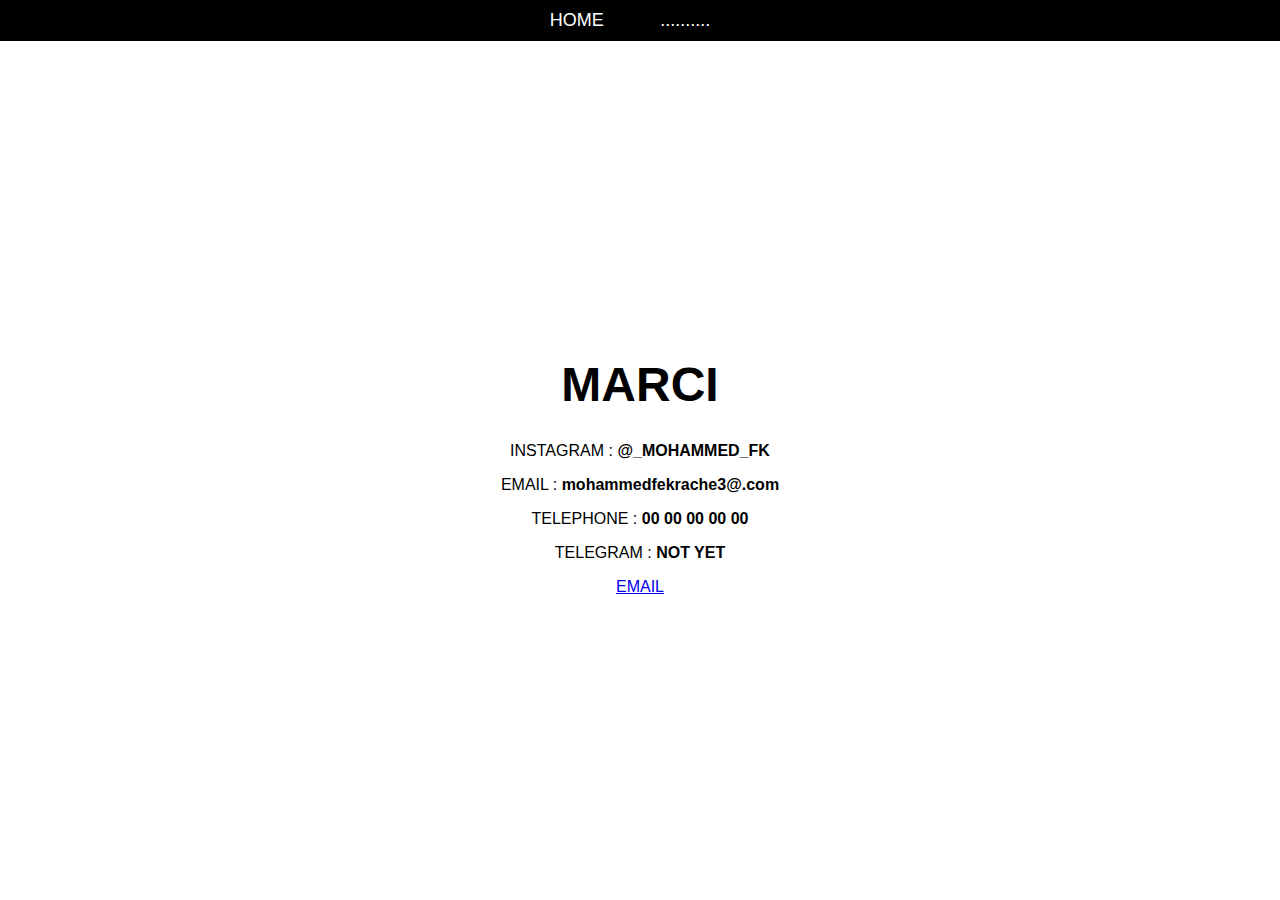
<file: contact.html>
<!DOCTYPE html>
<html lang="ar">
<head>
    <meta charset="UTF-8">
    <meta name="viewport" content="width=device-width, initial-scale=1.0">
    <title>التواصل مع مالك الموقع</title>
    <link rel="stylesheet" href="styles.css">
</head>
<body>
    <!-- شريط التنقل -->
    <nav>
        <ul>
            <li><a href="index.html">HOME</a></li>
            <li><a href="contact.html">..........</a></li>
        </ul>
    </nav>

    <!-- محتوى التواصل -->
    <div class="container">
        <h1>MARCI</h1>
        <p>INSTAGRAM : <STRong>@_MOHAMMED_FK</STRong></p>
        <p> EMAIL : <strong>mohammedfekrache3@.com</strong></p>
        <P>TELEPHONE : <strong>00 00 00 00 00</strong></P>
        <P>TELEGRAM : <strong>NOT YET</strong></P>
        <a href="mohammedfekrache3@.com">EMAIL</a>
    </div>

    

</body>
</html>
</file>
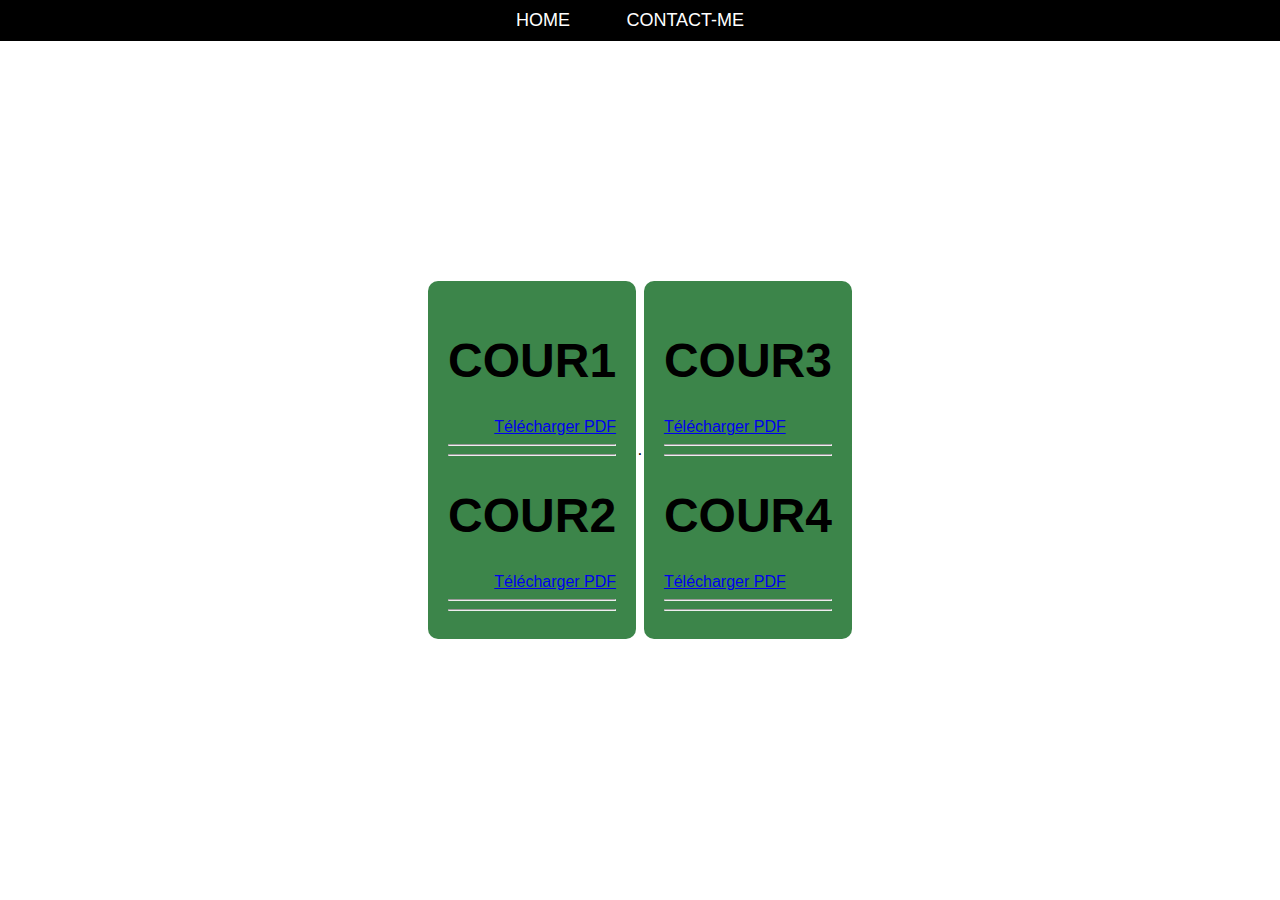
<file: material2.html>
<!DOCTYPE html>
<html lang="ar">
<head>
    <meta charset="UTF-8">
    <meta name="viewport" content="width=device-width, initial-scale=1.0">
    <title>Phytopharmacie</title>
    <link rel="stylesheet" href="styles.css">
</head>
<body>
    <!-- شريط التنقل -->
    <nav>
        <ul>
            <li><a href="index.html">HOME</a></li>
            <li><a href="contact.html">CONTACT-ME</a></li>
        </ul>
    </nav>

    <!-- محتوى المادة -->
    <div class="container1">
        <h1>COUR1</h1>
        <a href="Phytopharmacie/CHAPITRE 01.pdf" download>Télécharger PDF</a>
    <hr>
    <hr>
        <h1>COUR2</h1>
        <a href="Phytopharmacie/CHAPITRE 02.pdf" download>Télécharger PDF</a>
    <hr>
    <hr>

    </div>
    <pre>.</pre>
    <div class="container2">
        <h1>COUR3</h1>
        <a href="Phytopharmacie/CHAPITRE 03.pdf" download>Télécharger PDF</a>  
    <hr>
    <hr>      
        <h1>COUR4</h1>
        <a href="Phytopharmacie/CHAPITRE 04.pdf" download>Télécharger PDF</a>
    <hr>
    <hr>
       
</body>
</html>
</file>
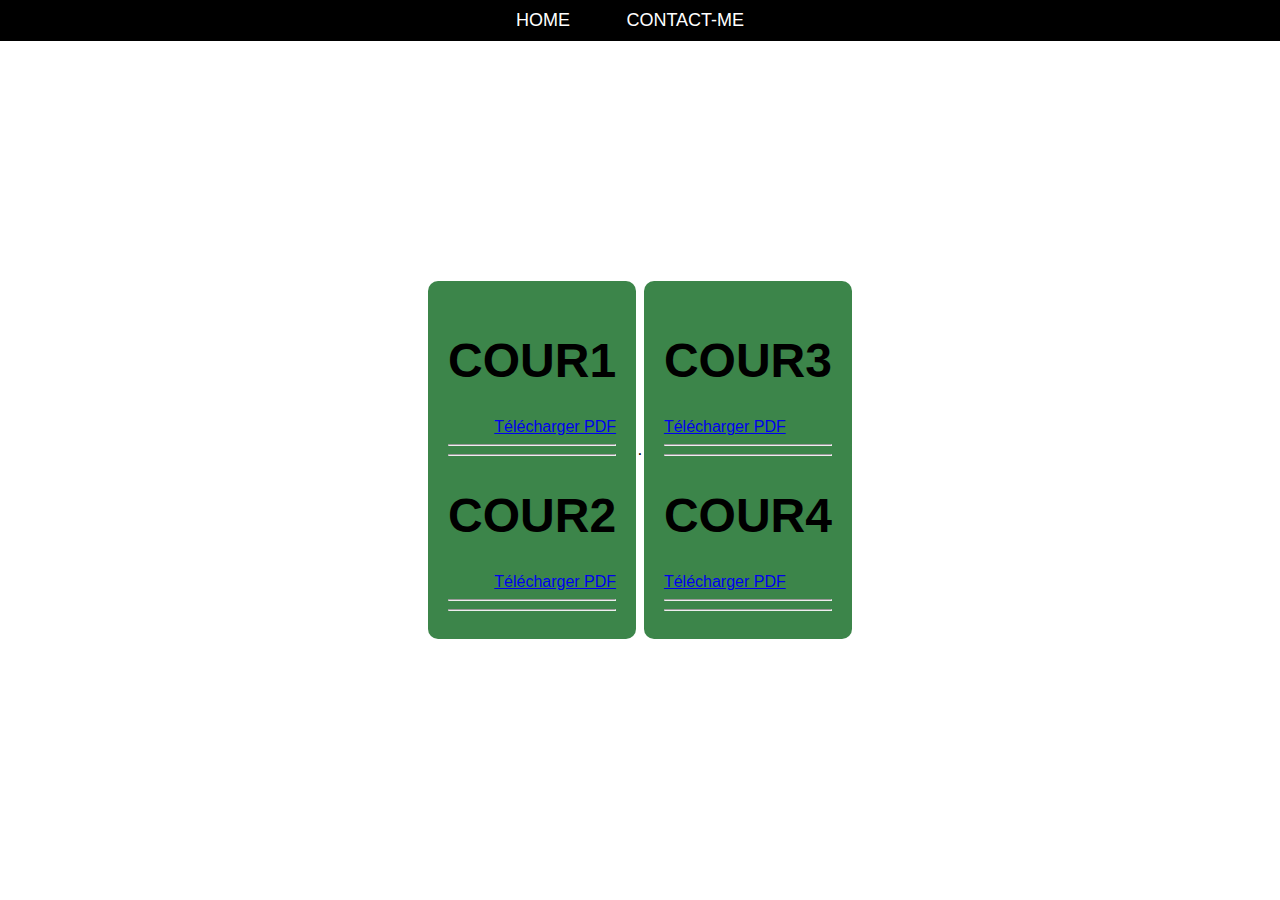
<file: material3.html>
<!DOCTYPE html>
<html lang="ar">
<head>
    <meta charset="UTF-8">
    <meta name="viewport" content="width=device-width, initial-scale=1.0">
    <title>Bioécologie des bioagresseurs</title>
    <link rel="stylesheet" href="styles.css">
</head>
<body>
    <!-- شريط التنقل -->
    <nav>
        <ul>
            <li><a href="index.html">HOME</a></li>
            <li><a href="contact.html">CONTACT-ME</a></li>
        </ul>
    </nav>

    <!-- محتوى المادة -->
    <div class="container1">
        <h1>COUR1</h1>
        <a href="Bioécologie des bioagresseurs/CHAPITRE 01.pdf" download>Télécharger PDF</a>
    <hr>
    <hr>
        <h1>COUR2</h1>
        <a href="Bioécologie des bioagresseurs/CHAPITRE 02.pdf" download>Télécharger PDF</a>
    <hr>
    <hr>
    </div>
    <pre>.</pre>
    <div class="container2">
            <h1>COUR3</h1>
        <a href="Bioécologie des bioagresseurs/CHAPITRE 03.pdf" download>Télécharger PDF</a>
    <hr>
    <hr>          
           <h1>COUR4</h1>
        <a href="Bioécologie des bioagresseurs/CHAPITRE 04.pdf" download>Télécharger PDF</a>
    <hr>
    <hr> 
    </div> 



</body>
</html>
</file>
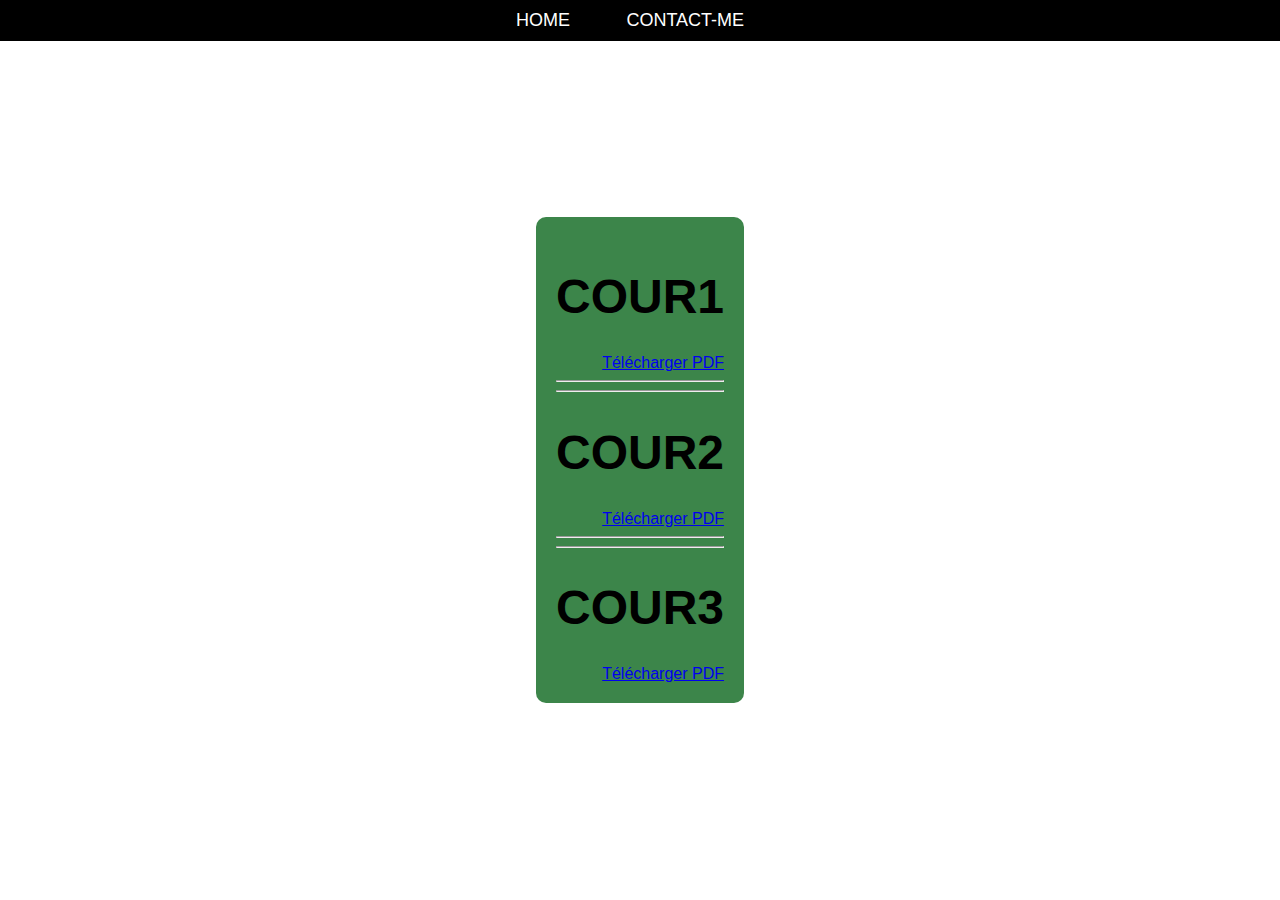
<file: material4.html>
<!DOCTYPE html>
<html lang="ar">
<head>
    <meta charset="UTF-8">
    <meta name="viewport" content="width=device-width, initial-scale=1.0">
    <title>Principaux bio-agresseurs animaux</title>
    <link rel="stylesheet" href="styles.css">
</head>
<body>
    <!-- شريط التنقل -->
    <nav>
        <ul>
            <li><a href="index.html">HOME</a></li>
            <li><a href="contact.html">CONTACT-ME</a></li>
        </ul>
    </nav>

    <!-- محتوى المادة -->
    <div class="container1">
        <h1>COUR1</h1>
        <a href="Principaux bio-agresseurs animaux/Principaux bioagresseurs animaux Chapitre I (1).pdf" download>Télécharger PDF</a>
    <hr>
    <hr>
        <h1>COUR2</h1>
        <a href="Principaux bio-agresseurs animaux/Chapitre II Biagresseurs animaux (NEMATODES)-1.pdf" download>Télécharger PDF</a>
    <hr>
    <hr>
        <h1>COUR3</h1>
        <a href="Principaux bio-agresseurs animaux/Chapitrre_III_Les_insectes_ravageurs_des_cultures_Insectes_des_agrumes.pdf" download>Télécharger PDF</a>
    </div>
 
</body>
</html>
</file>
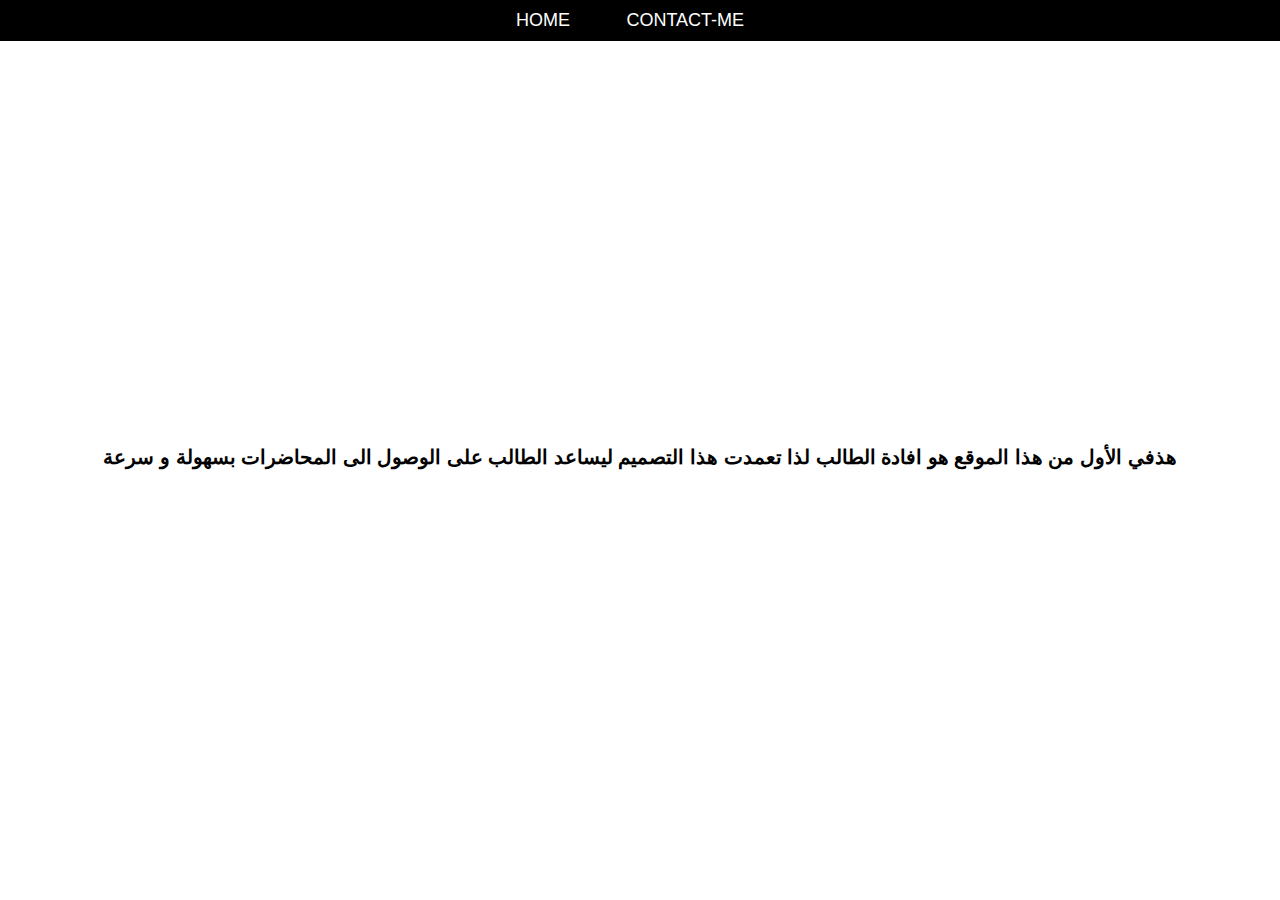
<file: material8.html>
<!DOCTYPE html>
<html lang="ar">
<head>
    <meta charset="UTF-8">
    <meta name="viewport" content="width=device-width, initial-scale=1.0">
    <title>...........</title>
    <link rel="stylesheet" href="styles.css">
</head>
<body>
    <!-- شريط التنقل -->
    <nav>
        <ul>
            <li><a href="index.html">HOME</a></li>
            <li><a href="contact.html">CONTACT-ME</a></li>
        </ul>
    </nav>

    <!-- محتوى المادة -->
    <div>    
         <h3 class="easy">هذفي الأول من هذا الموقع هو افادة الطالب  لذا تعمدت هذا التصميم ليساعد الطالب على الوصول الى المحاضرات بسهولة و سرعة
     </h3>
    </div>

</body>
</html>
</file>
<file: styles.css>
/* الخط العام */
body {
    font-family: 'Arial', sans-serif;
    margin: 0;
    padding: 0;
    overflow: hidden;
    height: 100vh;
    display: flex;
    justify-content: center;
    align-items: center;
    background: #ffffff;
}

/* الخلفية */
.background {
    position: fixed;
    top: 0;
    left: 0;
    width: 100%;
    height: 100%;
    background-image: url('2024.jpg'); /* ضع هنا رابط أو اسم الصورة الخلفية */
    background-size: cover;
    background-position: center;
    filter: blur(8px);
    z-index: -1;
}

/* شريط التنقل */
nav {
    position: fixed;
    top: 0;
    width: 100%;
    background-color: rgb(0, 0, 0);
    padding: 10px;
    text-align: center;
}

nav ul {
    list-style-type: none;
    margin: 0;
    padding: 0;
}

nav ul li {
    display: inline;
    margin-right: 20px;
}

nav ul li a {
    text-decoration: none;
    color: rgb(255, 255, 255);
    font-size: 18px;
    padding: 8px 16px;
    transition: background-color 0.3s ease;
}

nav ul li a:hover {
    background-color: rgb(255, 255, 255);
    border-radius: 5px;
}

/* الحاوية الرئيسية */
.container {
    text-align:center;
    background-color: rgba(78, 78, 78, 0); /* لون أبيض شفاف */
    padding: 20px;
    border-radius: 10px;
    animation: fadeIn 2s ease-in-out;
    margin-top: 20px; /* لإبعاد المحتوى عن شريط التنقل */
}
.container1 {
    text-align:right;
    background-color: rgba(11, 102, 29, 0.8); /* لون أبيض شفاف */
    padding: 20px;
    border-radius: 10px;
    animation: fadeIn 2s ease-in-out;
    margin-top: 20px; /* لإبعاد المحتوى عن شريط التنقل */

}
.container2 {
    
    text-align:left;
    background-color: rgba(11, 102, 29, 0.8); /* لون أبيض شفاف */
    padding: 20px;
    border-radius: 10px;
    animation: fadeIn 2s ease-in-out;
    margin-top: 20px; /* لإبعاد المحتوى عن شريط التنقل */
    
}

/* الاسم */
h1 {
    font-size: 48px;
    color: #000;
    margin-bottom: 30px;
    animation: slideDown 1.5s ease-in-out;
}
h3 {
    font-size: 20px;
    align-content: center;
    color: #000;
    margin-bottom: 7px;
    animation: slideDown 3s ease-in-out;
}

/* القائمة */
.course-list ul {
    list-style:none;
    padding: 0;
}

.course-list li {
    margin: 15px 0;
}

.course-list a {
    text-decoration: none;
    font-size: 24px;
    color: #000;
    background-color: rgba(255, 255, 255, 0.5);
    padding: 10px 20px;
    border-radius: 5px;
    transition: background-color 0.3s ease-in-out, transform 0.3s ease-in-out;
    display: inline-block;
}

/* تأثير الحركة على الروابط */
.course-list a:hover {
    background-color: rgba(0, 0, 0, 0.8);
    color: #fff;
    transform: scale(1.05);
}

/* الحركات */
@keyframes fadeIn {
    0% {
        opacity: 0;
    }
    100% {
        opacity: 1;
    }
}

@keyframes slideDown {
    0% {
        transform: translateY(-100px);
    }
    100% {
        transform: translateY(0);
    }
}
</file>
